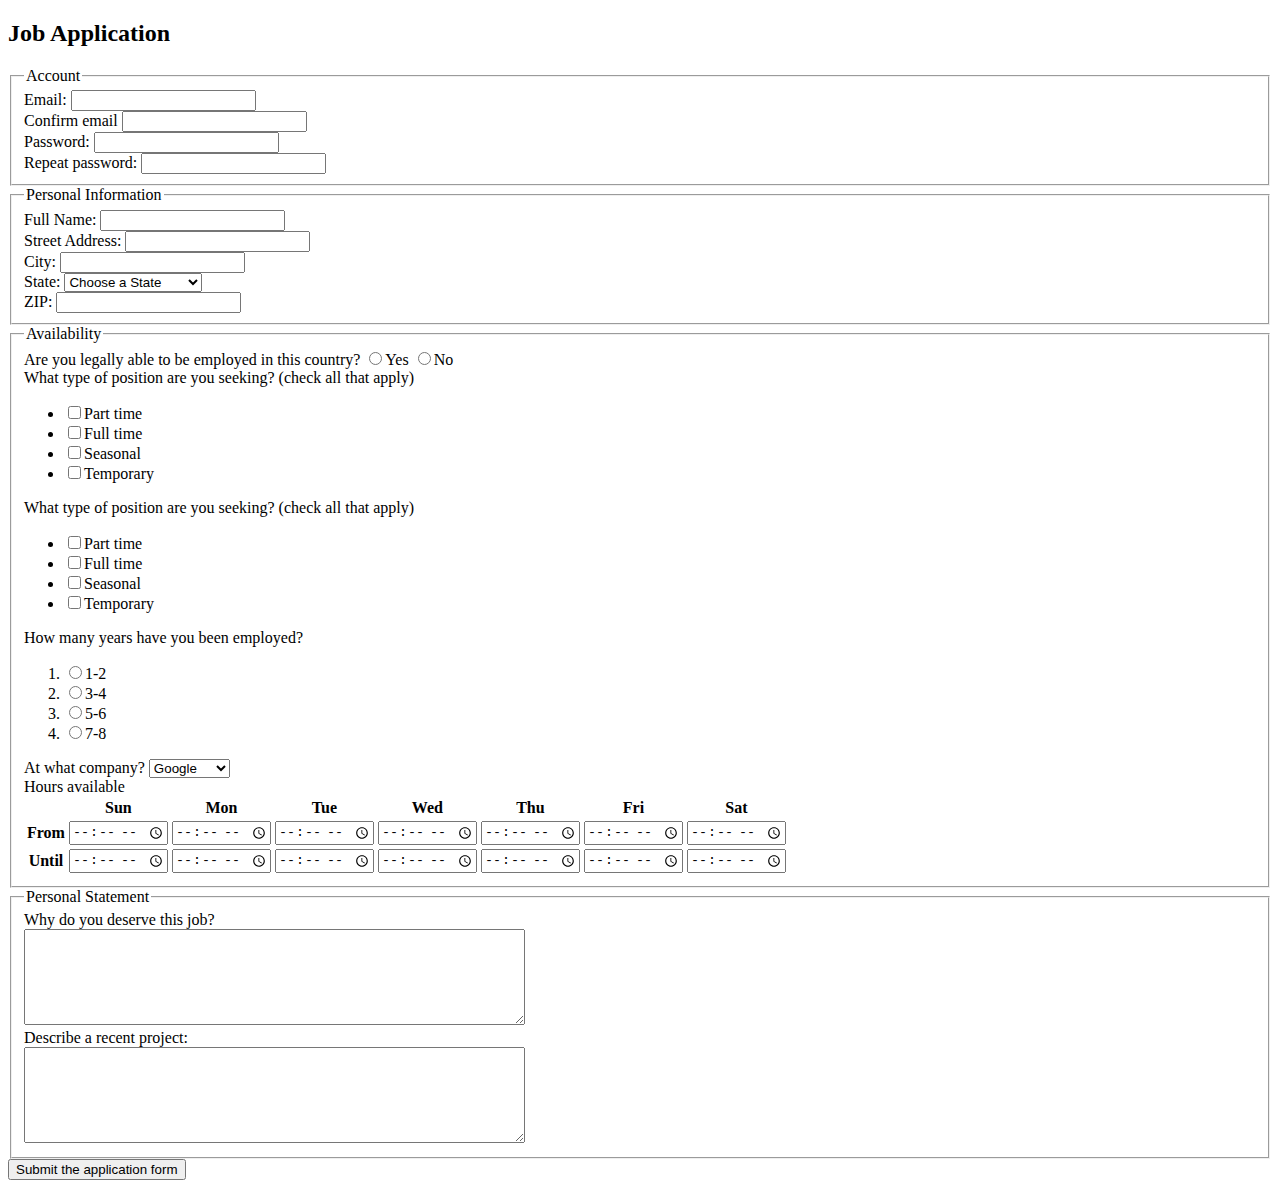
<file: jobApplicationForm.html>
<!DOCTYPE html>
<html>
<head>
	<meta charset="utf-8">
	<title>Job Application</title>
</head>
<body>

<h2>Job Application</h2>

<form action="html_form_action.asp" method="post">

	<fieldset>
		<legend>Account</legend>
		<div class="field">
			<label>Email:</label> 
			<input type="text" name="email">
		</div>
		<div class="field">
			<label>Confirm email</label>
			<input type="text" name="email">
		</div>
		<div class="field">
			<label>Password:</label> 
			<input type="password" name="password">
		</div>
		<div class="field">
			<label>Repeat password:</label> 
			<input type="password" name="password_r">
		</div>
	</fieldset>

	<fieldset>
		<legend>Personal Information</legend>
		<div class="field">
			<label>Full Name:</label> 
			<input type="text" name="name">
		</div>
		<div class="field">
			<label>Street Address:</label> 
			<input type="text" name="street">
		</div>
		<div class="field">
			<label>City:</label> 
			<input type="text" name="city">
		</div>
		<div class="field">
			<label>State:</label> 
			<select name="state">
				<option value="" selected="true">Choose a State</option>
				<option value="AL">Alabama</option>
				<option value="AK">Alaska</option>
				<option value="AZ">Arizona</option>
				<option value="AR">Arkansas</option>
				<option value="CA">California</option>
				<option value="CO">Colorado</option>
				<option value="CT">Connecticut</option>
				<option value="DE">Delaware</option>
				<option value="DC">District of Columbia</option>
				<option value="FL">Florida</option>
				<option value="GA">Georgia</option>
				<option value="HI">Hawaii</option>
				<option value="ID">Idaho</option>
				<option value="IL">Illinois</option>
				<option value="IN">Indiana</option>
				<option value="IA">Iowa</option>
				<option value="KS">Kansas</option>
				<option value="KY">Kentucky</option>
				<option value="LA">Louisiana</option>
				<option value="ME">Maine</option>
				<option value="MD">Maryland</option>
				<option value="MA">Massachusetts</option>
				<option value="MI">Michigan</option>
				<option value="MN">Minnesota</option>
				<option value="MS">Mississippi</option>
				<option value="MO">Missouri</option>
				<option value="MT">Montana</option>
				<option value="NE">Nebraska</option>
				<option value="NV">Nevada</option>
				<option value="NH">New Hampshire</option>
				<option value="NJ">New Jersey</option>
				<option value="NM">New Mexico</option>
				<option value="NY">New York</option>
				<option value="NC">North Carolina</option>
				<option value="ND">North Dakota</option>
				<option value="OH">Ohio</option>
				<option value="OK">Oklahoma</option>
				<option value="OR">Oregon</option>
				<option value="PA">Pennsylvania</option>
				<option value="RI">Rhode Island</option>
				<option value="SC">South Carolina</option>
				<option value="SD">South Dakota</option>
				<option value="TN">Tennessee</option>
				<option value="TX">Texas</option>
				<option value="UT">Utah</option>
				<option value="VT">Vermont</option>
				<option value="VA">Virginia</option>
				<option value="WA">Washington</option>
				<option value="WV">West Virginia</option>
				<option value="WI">Wisconsin</option>
				<option value="WY">Wyoming</option>
			</select>
		</div>
		

		<div class="field">
			<label>ZIP:</label> 
			<input type="text" name="zip">
		</div>
	</fieldset>

	<fieldset>
		<legend>Availability</legend>
		<div class="field">
			<label>Are you legally able to be employed in this country?</label> 
			<input type="radio" name="legal" value="yes">Yes
			<input type="radio" name="legal" value="no">No
		</div>
		<div class="field">
			<label>What type of position are you seeking? (check all that apply)</label>
			<ul>
				<li><input type="checkbox" name="position_pt" value="parttime">Part time</li>
				<li><input type="checkbox" name="position_ft" value="fulltime">Full time</li>
				<li><input type="checkbox" name="position_sl" value="seasonal">Seasonal</li>
				<li><input type="checkbox" name="position_tp" value="temporary">Temporary</li>
			</ul>
			<div class="field">
			<label>What type of position are you seeking? (check all that apply)</label>
			<ul>
				<li><input type="checkbox" name="position_pt" value="parttime">Part time</li>
				<li><input type="checkbox" name="position_ft" value="fulltime">Full time</li>
				<li><input type="checkbox" name="position_sl" value="seasonal">Seasonal</li>
				<li><input type="checkbox" name="position_tp" value="temporary">Temporary</li>
			</ul>
		</div>
		<div class="field">
			<label>How many years have you been employed?</label>
			<ol>
				<li><input type="radio" name="position_pt" value="parttime">1-2</li>
				<li><input type="radio" name="position_ft" value="fulltime">3-4</li>
				<li><input type="radio" name="position_sl" value="seasonal">5-6</li>
				<li><input type="radio" name="position_tp" value="temporary">7-8</li>
			</ol>
		</div>
		<div class = "field">
			<label>At what company?</label>
			<select name="Company"> 
				<option value="Google">Google</option>
				 <option value="Microsoft">Microsoft</option> 
				 <option value="Facebook">Facebook</option> 
				 <option value="others">others</option> 
				</select>

		</div>
		</div>
		<div class="field">
			<label>Hours available</label>
			<table>
				<tr>
					<td></td>
					<th>Sun</th>
					<th>Mon</th>
					<th>Tue</th>
					<th>Wed</th>
					<th>Thu</th>
					<th>Fri</th>
					<th>Sat</th>
				</tr>
				<tr>
					<th>From</th>
					<td><input type="time" size="5" name="su_from"></td>
					<td><input type="time" size="5" name="mo_from"></td>
					<td><input type="time" size="5" name="tu_from"></td>
					<td><input type="time" size="5" name="we_from"></td>
					<td><input type="time" size="5" name="th_from"></td>
					<td><input type="time" size="5" name="fr_from"></td>
					<td><input type="time" size="5" name="sa_from"></td>
				</tr>
				<tr>
					<th>Until</th>
					<td><input type="time" size="5" name="su_until"></td>
					<td><input type="time" size="5" name="mo_until"></td>
					<td><input type="time" size="5" name="tu_until"></td>
					<td><input type="time" size="5" name="we_until"></td>
					<td><input type="time" size="5" name="th_until"></td>
					<td><input type="time" size="5" name="fr_until"></td>
					<td><input type="time" size="5" name="sa_until"></td>
				</tr>
			</table>
		</div>
	</fieldset>

	<fieldset>
		<legend>Personal Statement</legend>
		<div class="field">
			<label>Why do you deserve this job?</label><br>
			<textarea name="deserve" rows="6" cols="60"></textarea>
		</div>
		<div class="field">
			<label>Describe a recent project:</label><br>
			<textarea name="project" rows="6" cols="60"></textarea>
		</div>
	</fieldset>

	<input type="submit" value="Submit the application form">

</form>
</body>
</html>
</file>
